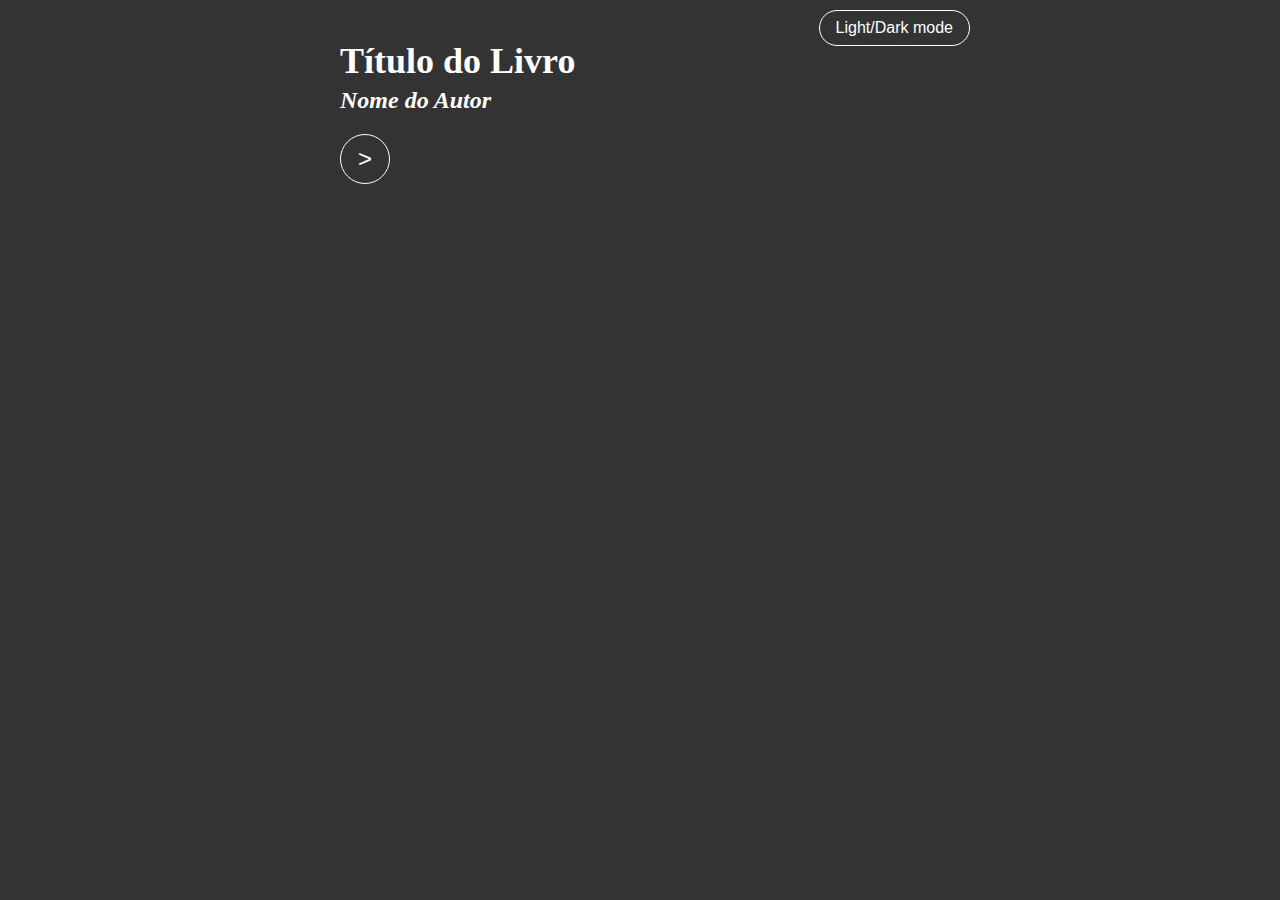
<file: index.html>
<!DOCTYPE html>
<html lang="en">
<head>
    <meta charset="UTF-8">
    <meta name="viewport" content="width=device-width, initial-scale=1.0">
    <title>Site de Leitura Dinâmica</title>
    <link rel="stylesheet" href="styles.css">
</head>
<body class="dark-mode">
    <div class="livro">
        <h1 class="titulo-livro">Título do Livro</h1>
        <h2 class="autor-livro">Nome do Autor</h2>
        <a href="pagina2.html"><button class="nav-button">&gt;</button></a>
        <button id="dark-mode-toggle">Light/Dark mode</button>
    </div>
    <script src="script.js"></script>
</body>
</html>
</file>
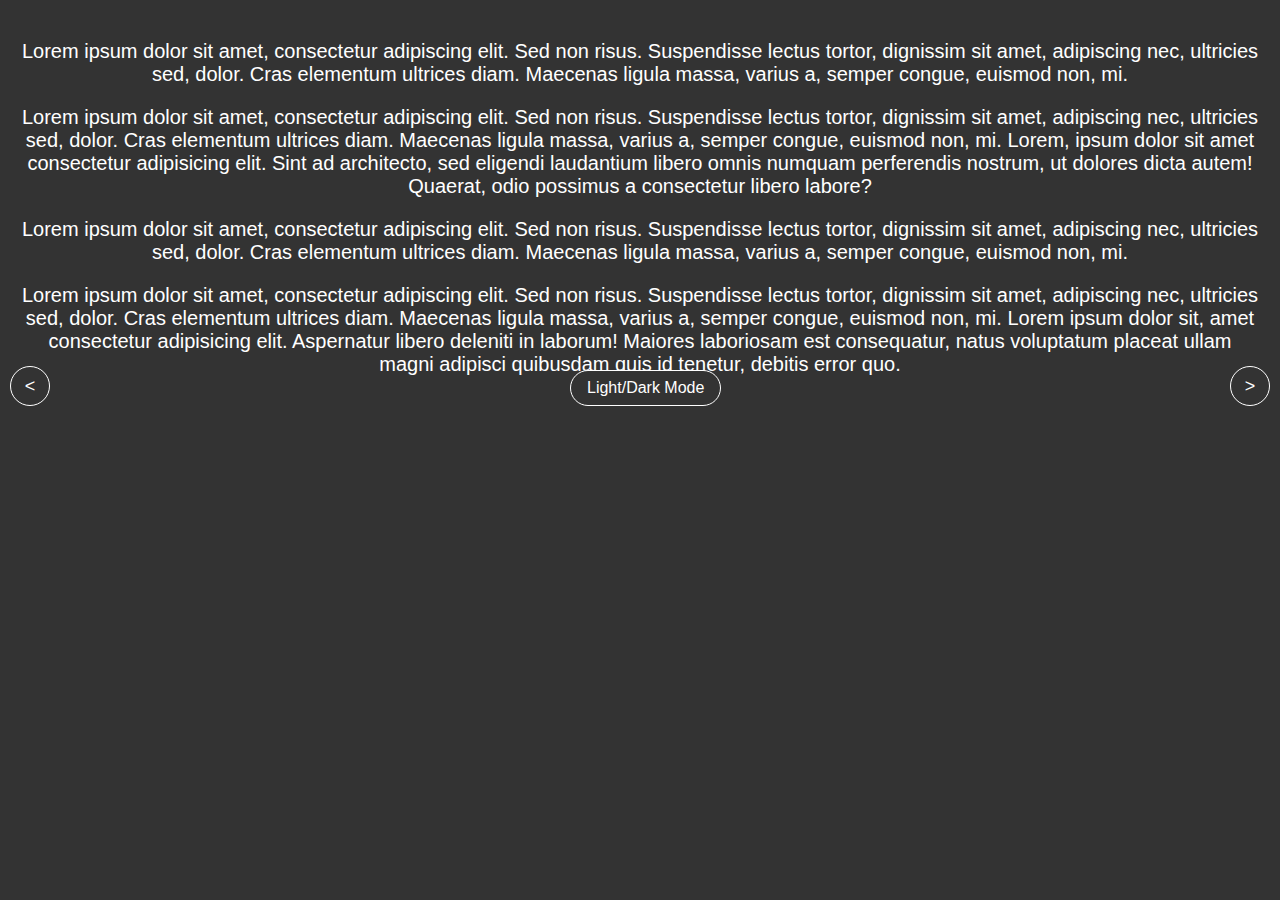
<file: pagina2.html>
<!DOCTYPE html>
<html lang="pt-BR">
<head>
    <meta charset="UTF-8">
    <meta name="viewport" content="width=device-width, initial-scale=1.0">
    <title>Página 2</title>
    <link rel="stylesheet" href="pagina2.css">
</head>
<body>
    <div class="conteudo">
        <p>Lorem ipsum dolor sit amet, consectetur adipiscing elit. Sed non risus. Suspendisse lectus tortor, dignissim sit amet, adipiscing nec, ultricies sed, dolor. Cras elementum ultrices diam. Maecenas ligula massa, varius a, semper congue, euismod non, mi.</p>
        <p>Lorem ipsum dolor sit amet, consectetur adipiscing elit. Sed non risus. Suspendisse lectus tortor, dignissim sit amet, adipiscing nec, ultricies sed, dolor. Cras elementum ultrices diam. Maecenas ligula massa, varius a, semper congue, euismod non, mi. Lorem, ipsum dolor sit amet consectetur adipisicing elit. Sint ad architecto, sed eligendi laudantium libero omnis numquam perferendis nostrum, ut dolores dicta autem! Quaerat, odio possimus a consectetur libero labore?</p>
        <p>Lorem ipsum dolor sit amet, consectetur adipiscing elit. Sed non risus. Suspendisse lectus tortor, dignissim sit amet, adipiscing nec, ultricies sed, dolor. Cras elementum ultrices diam. Maecenas ligula massa, varius a, semper congue, euismod non, mi.</p>
        <p>Lorem ipsum dolor sit amet, consectetur adipiscing elit. Sed non risus. Suspendisse lectus tortor, dignissim sit amet, adipiscing nec, ultricies sed, dolor. Cras elementum ultrices diam. Maecenas ligula massa, varius a, semper congue, euismod non, mi. Lorem ipsum dolor sit, amet consectetur adipisicing elit. Aspernatur libero deleniti in laborum! Maiores laboriosam est consequatur, natus voluptatum placeat ullam magni adipisci quibusdam quis id tenetur, debitis error quo.</p>
        <a href="index.html"><button class="nav-button left">&#60;</button></a>
        <a href="pagina3.html"><button class="nav-button right">&#62;</button></a>
        <button id="dark-mode-toggle" class="pagina2">Light/Dark Mode</button>
    </div>

    <script src="script.js"></script>
</body>
</html>
</file>
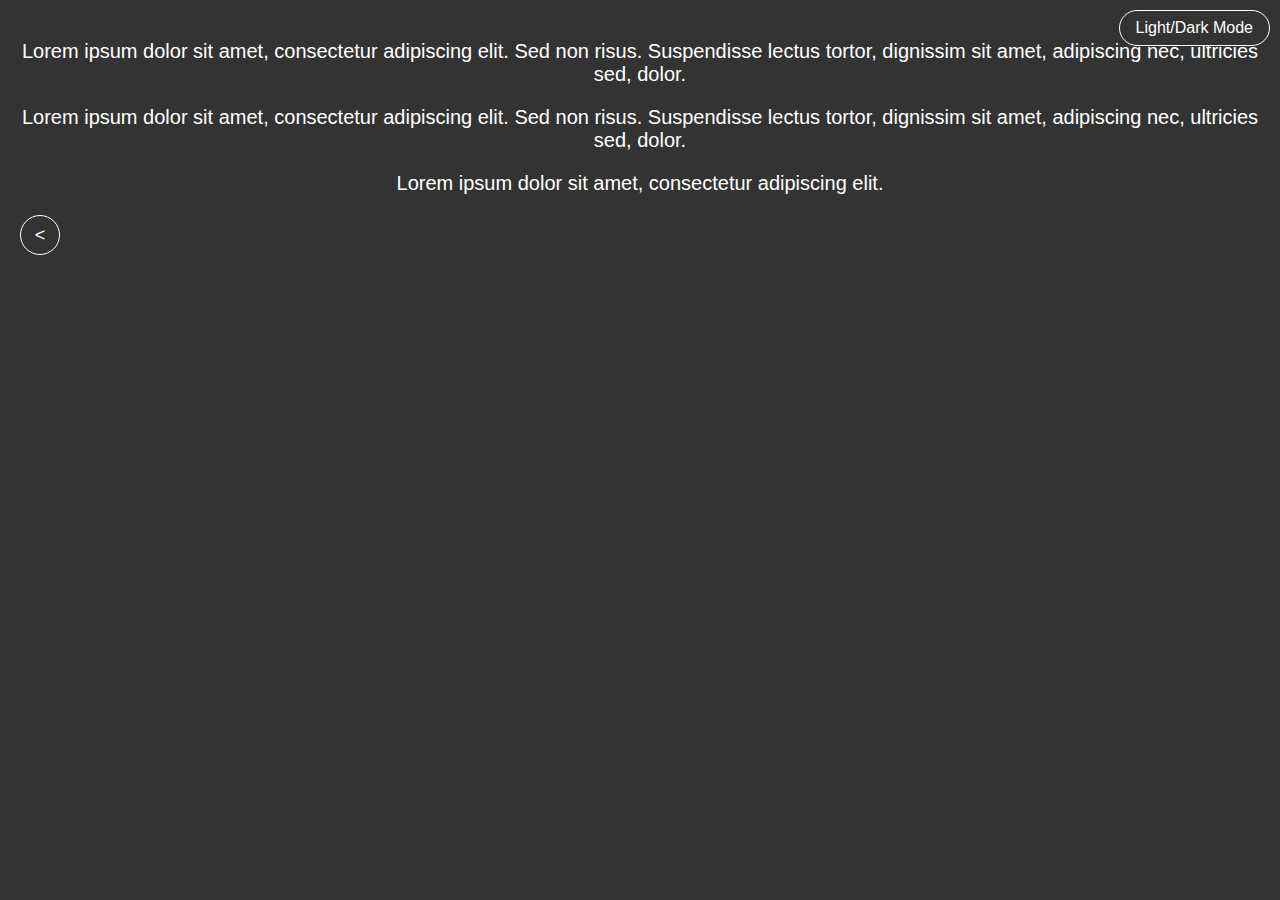
<file: pagina3.html>
<!DOCTYPE html>
<html lang="pt-BR">
<head>
    <meta charset="UTF-8">
    <meta name="viewport" content="width=device-width, initial-scale=1.0">
    <title>Página 3</title>
    <link rel="stylesheet" href="pagina3.css">
</head>
<body>
    <div class="conteudo">
        <p>Lorem ipsum dolor sit amet, consectetur adipiscing elit. Sed non risus. Suspendisse lectus tortor, dignissim sit amet, adipiscing nec, ultricies sed, dolor.</p>
        <p>Lorem ipsum dolor sit amet, consectetur adipiscing elit. Sed non risus. Suspendisse lectus tortor, dignissim sit amet, adipiscing nec, ultricies sed, dolor.</p>
        <p>Lorem ipsum dolor sit amet, consectetur adipiscing elit.</p>
        <a href="pagina2.html"><button class="nav-button">&lt;</button></a>
        <button id="dark-mode-toggle" class="pagina3">Light/Dark Mode</button>
    </div>
    <script src="script.js"></script>
</body>
</html>
</file>
<file: styles.css>
body{
margin: 0;
padding: 0;
background-color: #333; /* Fundo escuro */
color: #fff;
}

/* Estilos da página principal */
.livro {
    background-color: #333; /* Fundo escuro */
    padding: 20px;
    position: relative;
    text-align: center;
}

.titulo-livro {
    margin: 0;
    font-size: 36px;
    font-weight: bold;
    color: #fff;
}

.autor-livro {
    margin-top: 5px;
    font-style: italic;
    color: #fff;
}

.nav-button {
    background-color: #333; /* Fundo escuro */
    color: #fff;
    border: 1px solid #fff;
    font-size: 18px;
    cursor: pointer;
    position: absolute;
    width: 40px;
    height: 40px;
    border-radius: 50%;
    display: flex;
    justify-content: center;
    align-items: center;
}

#dark-mode-toggle {
    background-color: #333; /* Fundo escuro */
    color: #fff;
    border: 1px solid #fff;
    font-size: 16px;
    cursor: pointer;
    position: absolute;
    top: 10px;
    right: 10px;
    border-radius: 20px;
    padding: 8px 16px;
}

@media screen and (min-width: 768px) {
    .livro {
        max-width: 600px;
        margin: 0 auto;
        padding: 40px;
        text-align: left;
    }
}

@media screen and (min-width: 992px) {
    .nav-button {
        width: 50px;
        height: 50px;
        font-size: 24px;
    }
}
</file>
<file: pagina2.css>
/* Estilos da página 2 */
body {
    font-family: Arial, sans-serif;
    margin: 0;
    padding: 0;
    background-color: #333; /* Fundo escuro */
    color: #fff;
}

.conteudo {
    padding: 20px;
    position: relative;
    text-align: center;
}

.conteudo p {
    margin-bottom: 20px;
    font-size: 20px; /* Fonte maior para melhor compreensão */
}

.nav-button {
    background-color: #333; /* Fundo escuro */
    color: #fff;
    border: 1px solid #fff;
    font-size: 18px;
    cursor: pointer;
    position: absolute;
    width: 40px;
    height: 40px;
    border-radius: 50%;
    display: flex;
    justify-content: center;
    align-items: center;
}

.nav-button.left {
    left: 10px;
    bottom: 10px;
}

.nav-button.right {
    right: 10px;
    bottom: 10px;
}

#dark-mode-toggle {
    background-color: #333;
    color: #fff;
    border: 1px solid #fff;
    font-size: 16px;
    cursor: pointer;
    position: absolute;
    bottom: 10px;
    left: calc(50% - 70px); /* Posicionamento central */
    border-radius: 20px;
    padding: 8px 16px;
}
</file>
<file: pagina3.css>
/* Estilos da página 3 */
body {
    font-family: Arial, sans-serif;
    margin: 0;
    padding: 0;
    background-color: #333; /* Fundo escuro */
    color: #fff;
}

.conteudo {
    padding: 20px;
    position: relative;
    text-align: center;
}

.conteudo p {
    margin-bottom: 20px;
    font-size: 20px; /* Fonte maior para melhor compreensão */
}

.nav-button {
    background-color: #333; /* Fundo escuro */
    color: #fff;
    border: 1px solid #fff;
    font-size: 18px;
    cursor: pointer;
    position: absolute;
    width: 40px;
    height: 40px;
    border-radius: 50%;
    display: flex;
    justify-content: center;
    align-items: center;
}

.nav-button.left {
    left: 10px;
    bottom: 10px;
}

#dark-mode-toggle.pagina3 {
    background-color: #333; /* Fundo escuro */
    color: #fff;
    border: 1px solid #fff;
    font-size: 16px;
    cursor: pointer;
    position: absolute;
    top: 10px;
    right: 10px;
    border-radius: 20px;
    padding: 8px 16px;
}
</file>
